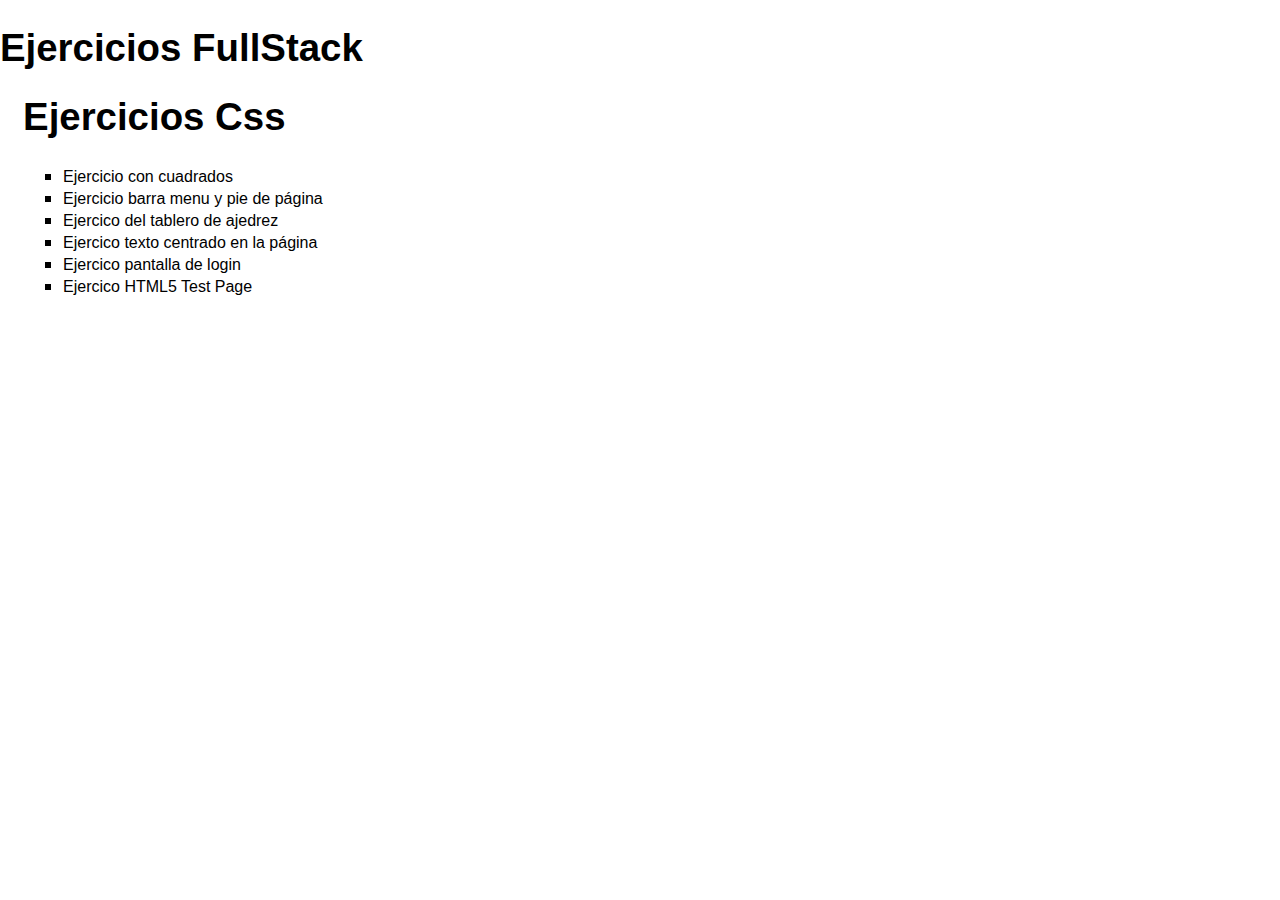
<file: index.html>
<!DOCTYPE html>
<html lang="en">
<head>
    <meta charset="UTF-8">
    <meta http-equiv="X-UA-Compatible" content="IE=edge">
    <meta name="viewport" content="width=device-width, initial-scale=1.0">
    <link rel="stylesheet" href="css/style-css.css">
    <title>Prueba cajas con flexbox</title>
</head>
<body>
    <header><h1>Ejercicios FullStack</h1></header>
    <main>
       <article>
           <section>
               <h1>Ejercicios Css</h1>
               <ul>
                   <li><a href="./square-boxes.html">Ejercicio con cuadrados</a></li>
                   <li><a href="./menu-bar.html">Ejercicio barra menu y pie de página</a></li>
                   <li><a href="./chess-board.html">Ejercico del tablero de ajedrez</a></li>
                   <li><a href="./text-centered.html">Ejercico texto centrado en la página</a></li>
                   <li><a href="./login-form.html">Ejercico pantalla de login</a></li>
                   <li><a href="./HTML5TestPage.html">Ejercico HTML5 Test Page</a></li>
               </ul>
           </section>
       </article>
    </main>
</body>
</html>
</file>
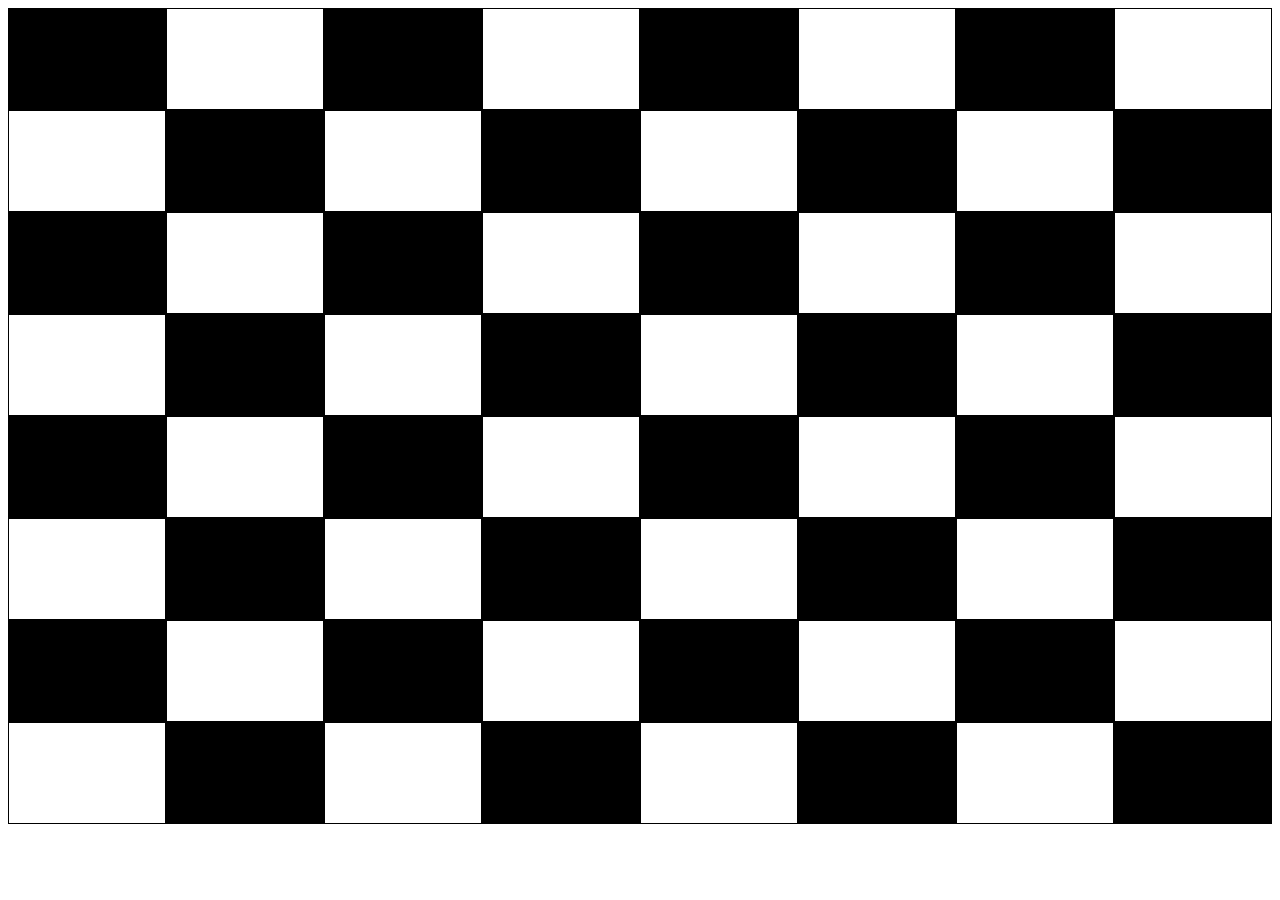
<file: chess-board.html>
<!DOCTYPE html>
<html lang="en">
  <head>
    <meta charset="UTF-8" />
    <meta http-equiv="X-UA-Compatible" content="IE=edge" />
    <meta name="viewport" content="width=device-width, initial-scale=1.0" />
    <link rel="stylesheet" href="css/chess-board-style.css" />
    <title>Tablero de ajedrez</title>
  </head>
  <body>
    <main>
      <div class="fila impar">
        <div></div>
        <div></div>
        <div></div>
        <div></div>
        <div></div>
        <div></div>
        <div></div>
        <div></div>
      </div>
      <div class="fila par">
        <div></div>
        <div></div>
        <div></div>
        <div></div>
        <div></div>
        <div></div>
        <div></div>
        <div></div>
      </div>
      <div class="fila impar">
        <div></div>
        <div></div>
        <div></div>
        <div></div>
        <div></div>
        <div></div>
        <div></div>
        <div></div>
      </div>
      <div class="fila par">
        <div></div>
        <div></div>
        <div></div>
        <div></div>
        <div></div>
        <div></div>
        <div></div>
        <div></div>
      </div>
      <div class="fila impar">
        <div></div>
        <div></div>
        <div></div>
        <div></div>
        <div></div>
        <div></div>
        <div></div>
        <div></div>
      </div>
      <div class="fila par">
        <div></div>
        <div></div>
        <div></div>
        <div></div>
        <div></div>
        <div></div>
        <div></div>
        <div></div>
      </div>
      <div class="fila impar">
        <div></div>
        <div></div>
        <div></div>
        <div></div>
        <div></div>
        <div></div>
        <div></div>
        <div></div>
      </div>
      <div class="fila par">
        <div></div>
        <div></div>
        <div></div>
        <div></div>
        <div></div>
        <div></div>
        <div></div>
        <div></div>
      </div>
    </main>
  </body>
</html>
</file>
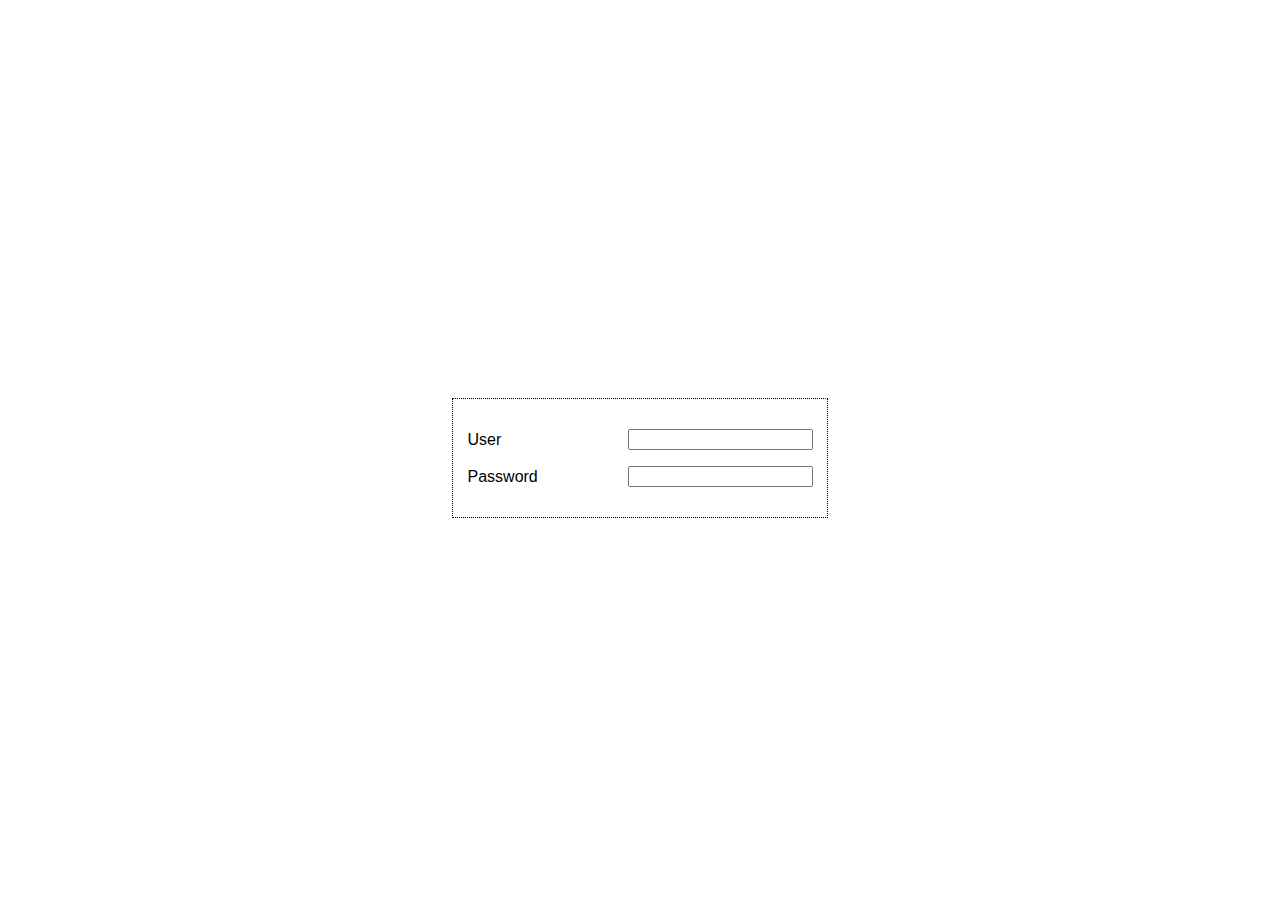
<file: login-form.html>
<!DOCTYPE html>
<html>
  <head>
    <title>Login</title>
    <link rel="stylesheet" href="css/login-form-styles.css" />
  </head>
  <body>
    <form method="get" action="/user">
      <p><label>User </label><input type="text" name="user" /></p>
      <p><label>Password</label><input type="password" name=""password" /></p>
    </form>
  </body>
</html>
</file>
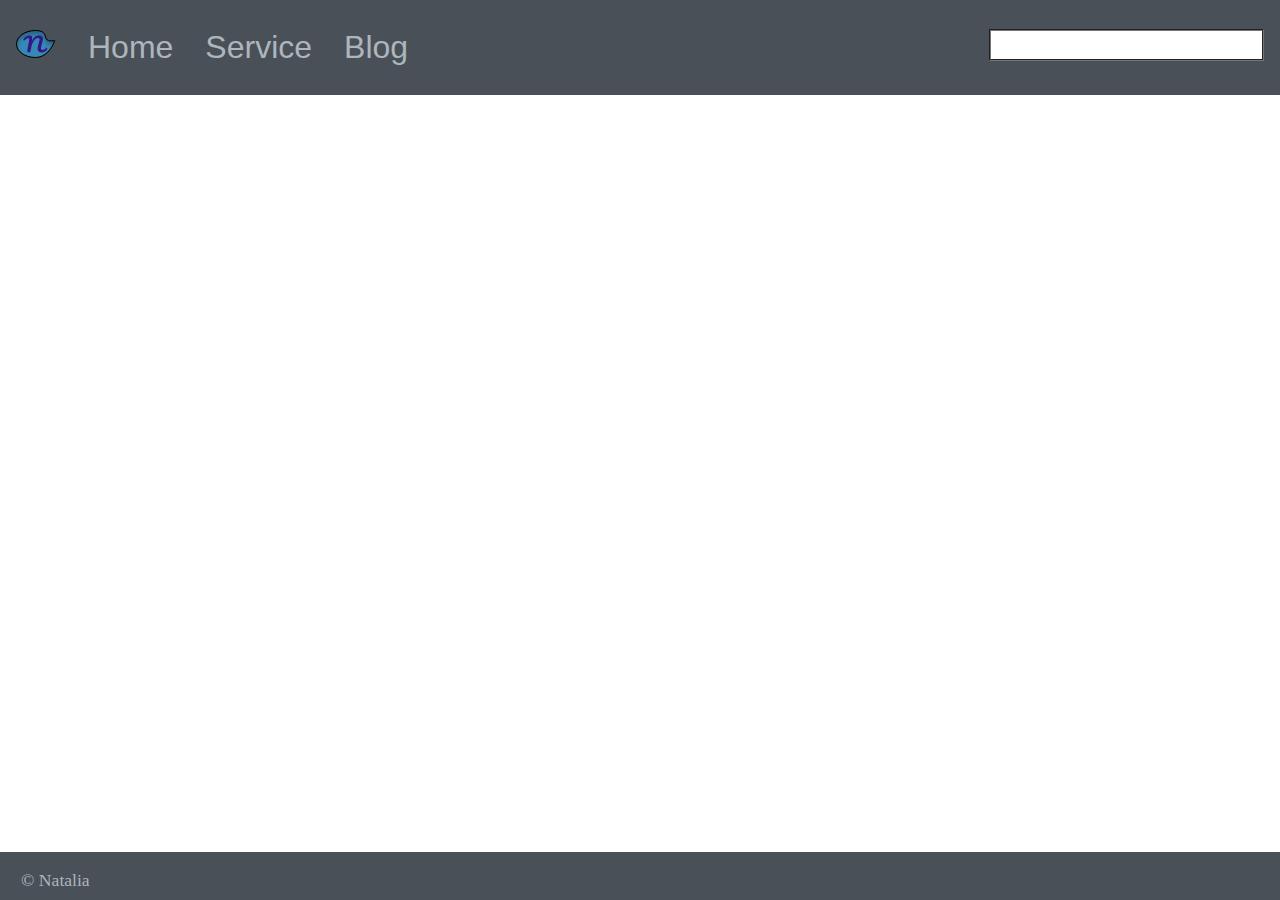
<file: menu-bar.html>
<!DOCTYPE html>
<html lang="en">
  <head>
    <meta charset="UTF-8" />
    <meta http-equiv="X-UA-Compatible" content="IE=edge" />
    <meta name="viewport" content="width=device-width, initial-scale=1.0" />
    <link rel="stylesheet" href="css/menu-bar-style.css" />
    <title>Document</title>
  </head>
  <body>
    <nav>
      <ul>
        <li><img src="images/logo.svg" title="Logo" /></li>
        <li><a href="index.html">Home</a></li>
        <li><a href="http://talent.upc.es" target="blank">Service</a></li>
        <li><a href="http://talent.upc.es" target="blank">Blog</a></li>
        <li><input type="text" /></li>
      </ul>
    </nav>
    <main></main>
    <footer><p>&copy; Natalia</p></footer>
  </body>
</html>
</file>
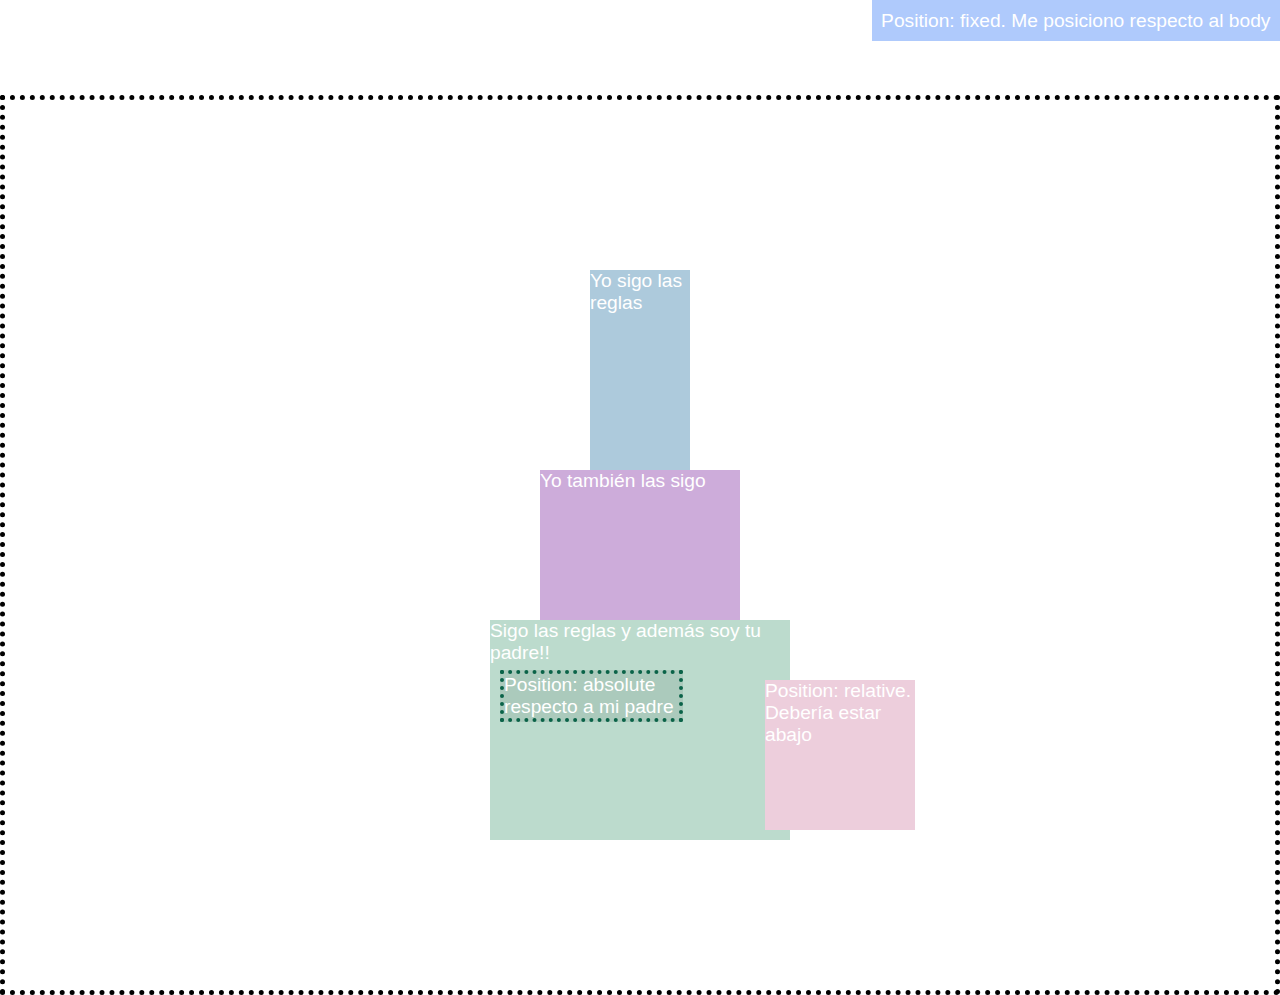
<file: square-boxes.html>
<!DOCTYPE html>
<html lang="en">
<head>
    <meta charset="UTF-8">
    <meta http-equiv="X-UA-Compatible" content="IE=edge">
    <meta name="viewport" content="width=device-width, initial-scale=1.0">
    <link rel="stylesheet" href="css/square-boxes.css">
    <title>Prueba cajas con flexbox</title>
</head>
<body>
    <h1>Flex box: Jugamos con cajas</h1>
    <main>
        <div>Yo sigo las reglas</div>
        <div>Yo también las sigo</div>
        <div>Sigo las reglas y además soy tu padre!!
            <div>Position: absolute respecto a mi padre</div>
        </div>
        <div>Position: fixed. Me posiciono respecto al body</div>
        <div>Position: relative. Debería estar abajo</div>
    </main>
</body>
</html>
</file>
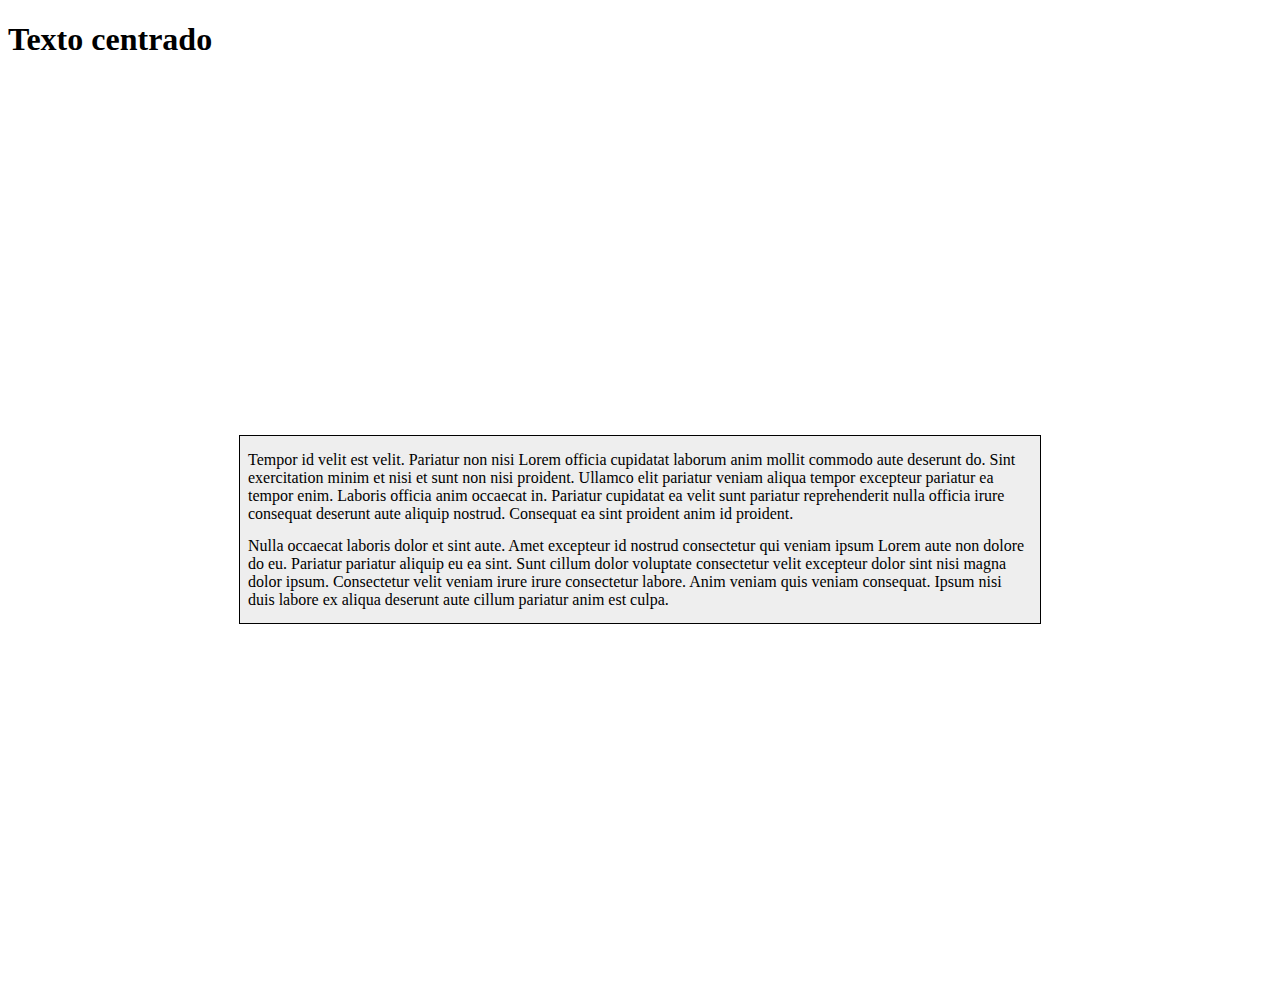
<file: text-centered.html>
<!DOCTYPE html>
<html lang="en">
  <head>
    <meta charset="UTF-8" />
    <meta http-equiv="X-UA-Compatible" content="IE=edge" />
    <meta name="viewport" content="width=device-width, initial-scale=1.0" />
    <link rel="stylesheet" href="css/text-centered-style.css" />
    <title>Texto centrado</title>
  </head>
  <body>
    <header><h1>Texto centrado</h1></header>
    <main>
      <div>
        <p>
          Tempor id velit est velit. Pariatur non nisi Lorem officia cupidatat
          laborum anim mollit commodo aute deserunt do. Sint exercitation minim
          et nisi et sunt non nisi proident. Ullamco elit pariatur veniam aliqua
          tempor excepteur pariatur ea tempor enim. Laboris officia anim
          occaecat in. Pariatur cupidatat ea velit sunt pariatur reprehenderit
          nulla officia irure consequat deserunt aute aliquip nostrud. Consequat
          ea sint proident anim id proident.
        </p>
        <p>
          Nulla occaecat laboris dolor et sint aute. Amet excepteur id nostrud
          consectetur qui veniam ipsum Lorem aute non dolore do eu. Pariatur
          pariatur aliquip eu ea sint. Sunt cillum dolor voluptate consectetur
          velit excepteur dolor sint nisi magna dolor ipsum. Consectetur velit
          veniam irure irure consectetur labore. Anim veniam quis veniam
          consequat. Ipsum nisi duis labore ex aliqua deserunt aute cillum
          pariatur anim est culpa.
        </p>
      </div>
    </main>
  </body>
</html>
</file>
<file: css/style-css.css>
body {
    margin: 0;
    font-family: Arial, Helvetica, sans-serif;
    font-size: 1.2rem;
}
section {
    margin-left: 1.2em;
}
ul {
    list-style: square;    
}
a {
    font-size: 1rem;
    color: black;
    text-decoration: none;
}
</file>
<file: css/chess-board-style.css>
main {
  display: flex;
  background-color: blueviolet;
  flex-direction: column;
}

.fila {
  display: flex;
}

.fila > div {
  width: 100px;
  height: 100px;
  border: 1px solid black;
  flex: 1;
}
.impar > div:nth-child(2n) {
  background-color: white;
}
.impar > div:nth-child(2n + 1) {
  background-color: black;
}
.par > div:nth-child(2n) {
  background-color: black;
}
.par > div:nth-child(2n + 1) {
  background-color: white;
}
</file>
<file: css/login-form-styles.css>
html {
  font-family: sans-serif;
}
body {
  display: flex;
  height: 100vh;
  flex-direction: column;
  justify-content: center;
  align-items: center;
}
form {
  border: 1px dotted black;
  padding: 0.9em;
}
form > p {
  display: flex;
  flex-direction: row;
  justify-content: center;
  align-items: center;
}
form label {
  display: inline-block;
  width: 10em;
}
</file>
<file: css/menu-bar-style.css>
body {
  margin: 0;
  height: 100vh;
  display: flex;
  flex-direction: column;
}

main {
  margin: 6em 1.2em 10em 1.2em;
  flex: 1;
}
nav {
  background-color: #495057;
  color: #adb5bd;
  font-family: "Trebuchet MS", "Lucida Sans Unicode", "Lucida Grande",
    "Lucida Sans", Arial, sans-serif;
  font-size: 2em;
  width: 100vw;
  position: fixed;
}
nav > ul {
  display: flex;
  list-style-type: none;
  justify-content: flex-start;
  margin: 0px;
  padding: 0px;
}
nav > ul > li {
  padding: 0.9em 0.5em;
}
nav > ul > li:last-child {
  padding: 0.9em 0.5em;
  justify-content: flex-end;
  flex: 1;
  display: flex;
  flex-direction: row;
  position: relative;
}
li > input {
  border-style: groove;
  width: 20em;
  height: 2em;
  left: 0em;
}
nav a {
  text-decoration: none;
  color: #adb5bd;
}
nav a:hover {
  color: #dee2e6;
}
nav > ul > :not(li:last-child, li:first-child):hover {
  background-color: #6c757d;
}

footer {
  background-color: #495057;
  bottom: 0;
  margin-bottom: 0;
  width: 100vw;
  height: 3em;
  color: #adb5bd;
  position: relative;
}

footer p {
  margin-left: 1.2em;
  font-size: 1.1em;
}
</file>
<file: css/square-boxes.css>
body {
    margin: 0;
    font-family: Arial, Helvetica, sans-serif;
    font-size: 1.2rem;
    color: white
}
main {
    box-sizing: border-box;
    border: 5px dotted black;   
    display: flex;
    flex-direction: column;
    align-items: center;
    justify-content: flex-end;
    height: 100vh;
}
main > div:first-child {
    background-color: #adcadc;
    width: 100px;
    height: 200px;
}
main > div:nth-child(2) {
    background-color: #cdacda;
    width: 200px;
    height: 150px;
}
main > div:nth-child(3) {
    background-color: #bcdbcd;
    position: relative;
    width: 300px;
    height: 220px
}
main > div:nth-child(4) {
    background-color: #afcafc;
    padding: .50em;
    position: fixed;
    top: 0;
    right:0;
}
main > div:last-child {
    background-color: #edcedc;
    width: 150px;
    height: 150px;
    position: relative;
    top: -160px;
    left: 200px;
}
main > div > div:first-child {
    position: absolute;
    background-color: #abcabc;
    border: 4px dotted #0a6348;
    width: 175px;
    left: 10px;
    top: 50px;
}
</file>
<file: css/text-centered-style.css>
main {
  display: flex;
  height: 100vh;
  flex-direction: row;
  justify-content: center;
  align-items: center;
}

div {
  background-color: #eee;
  font-family: "Times New Roman", Times, serif;
  border: 1px solid black;
  width: 50em;
}
div > p {
  margin: 0.9em 0.5em;
}
</file>
